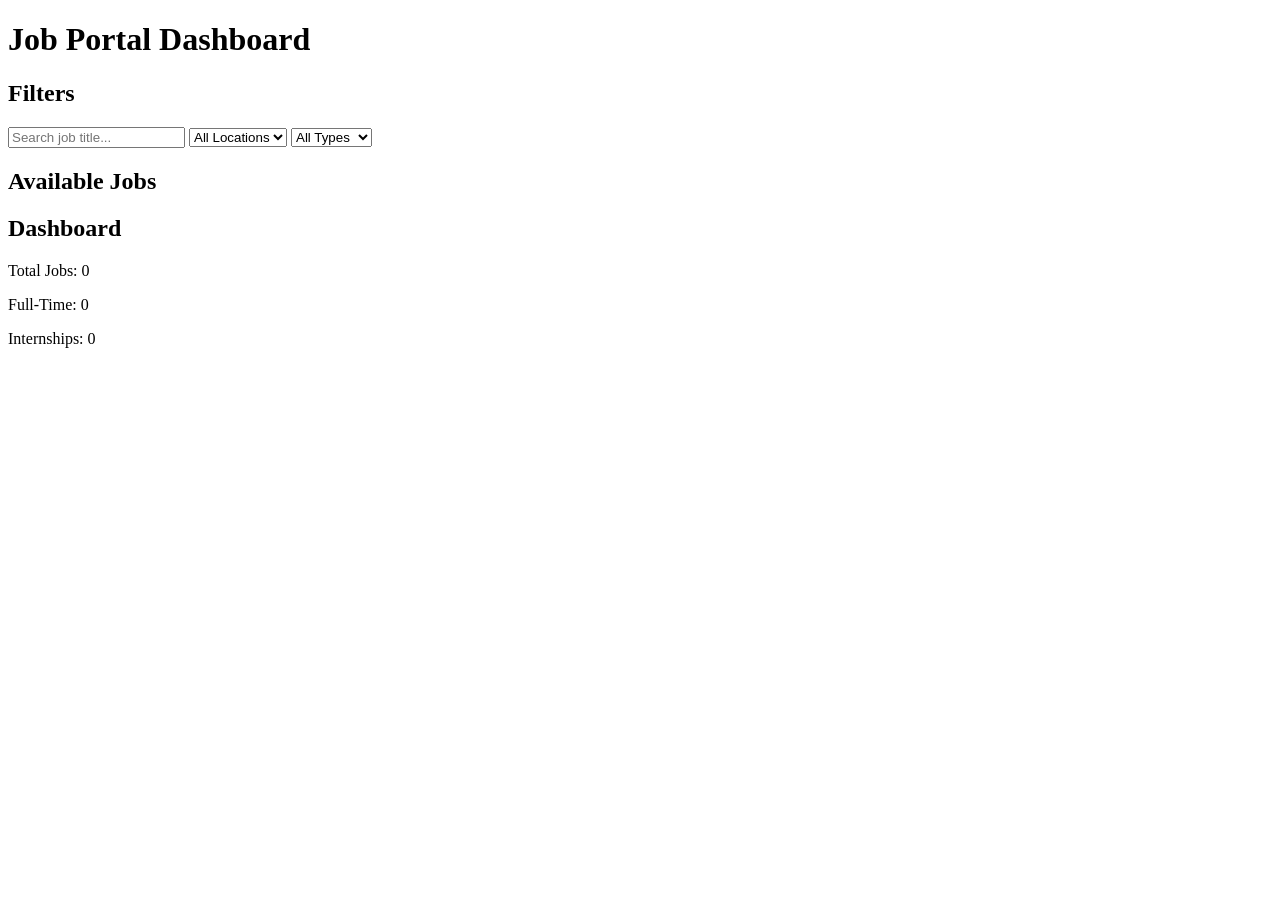
<file: index.html>
<!DOCTYPE html>
<html lang="en">
<head>
    <meta charset="UTF-8">
    <title>Job Portal Dashboard</title>
    <link rel="stylesheet" href="styles.css">
</head>
<body>

<h1>Job Portal Dashboard</h1>

<div class="container">

    <!-- FILTER SECTION -->
    <div class="filters">
        <h2>Filters</h2>

        <input type="text" id="search" placeholder="Search job title...">

        <select id="locationFilter">
            <option value="">All Locations</option>
            <option value="Hyderabad">Hyderabad</option>
            <option value="Bangalore">Bangalore</option>
            <option value="Chennai">Chennai</option>
            <option value="Pune">Pune</option>
        </select>

        <select id="typeFilter">
            <option value="">All Types</option>
            <option value="Full-Time">Full-Time</option>
            <option value="Internship">Internship</option>
        </select>
    </div>

    <!-- JOB LIST -->
    <div class="jobs-section">
        <h2>Available Jobs</h2>
        <div id="jobList"></div>
    </div>

    <!-- DASHBOARD -->
    <div class="dashboard">
        <h2>Dashboard</h2>
        <p>Total Jobs: <span id="totalJobs">0</span></p>
        <p>Full-Time: <span id="fullTimeCount">0</span></p>
        <p>Internships: <span id="internCount">0</span></p>
    </div>

</div>

<script src="script.js"></script>
</body>
</html>
</file>
<file: styles.css>
<!DOCTYPE html>
<html lang="en">
<head>
    <meta charset="UTF-8">
    <title>Job Portal Dashboard</title>
    <link rel="stylesheet" href="styles.css">
</head>
<body>

<h1>Job Portal Dashboard</h1>

<div class="container">

    <!-- FILTER SECTION -->
    <div class="filters">
        <h2>Filters</h2>

        <input type="text" id="search" placeholder="Search job title...">

        <select id="locationFilter">
            <option value="">All Locations</option>
            <option value="Hyderabad">Hyderabad</option>
            <option value="Bangalore">Bangalore</option>
            <option value="Chennai">Chennai</option>
            <option value="Pune">Pune</option>
        </select>

        <select id="typeFilter">
            <option value="">All Types</option>
            <option value="Full-Time">Full-Time</option>
            <option value="Internship">Internship</option>
        </select>
    </div>

    <!-- JOB LIST -->
    <div class="jobs-section">
        <h2>Available Jobs</h2>
        <div id="jobList"></div>
    </div>

    <!-- DASHBOARD -->
    <div class="dashboard">
        <h2>Dashboard</h2>
        <p>Total Jobs: <span id="totalJobs">0</span></p>
        <p>Full-Time: <span id="fullTimeCount">0</span></p>
        <p>Internships: <span id="internCount">0</span></p>
    </div>

</div>

<script src="script.js"></script>
</body>
</html>
</file>
